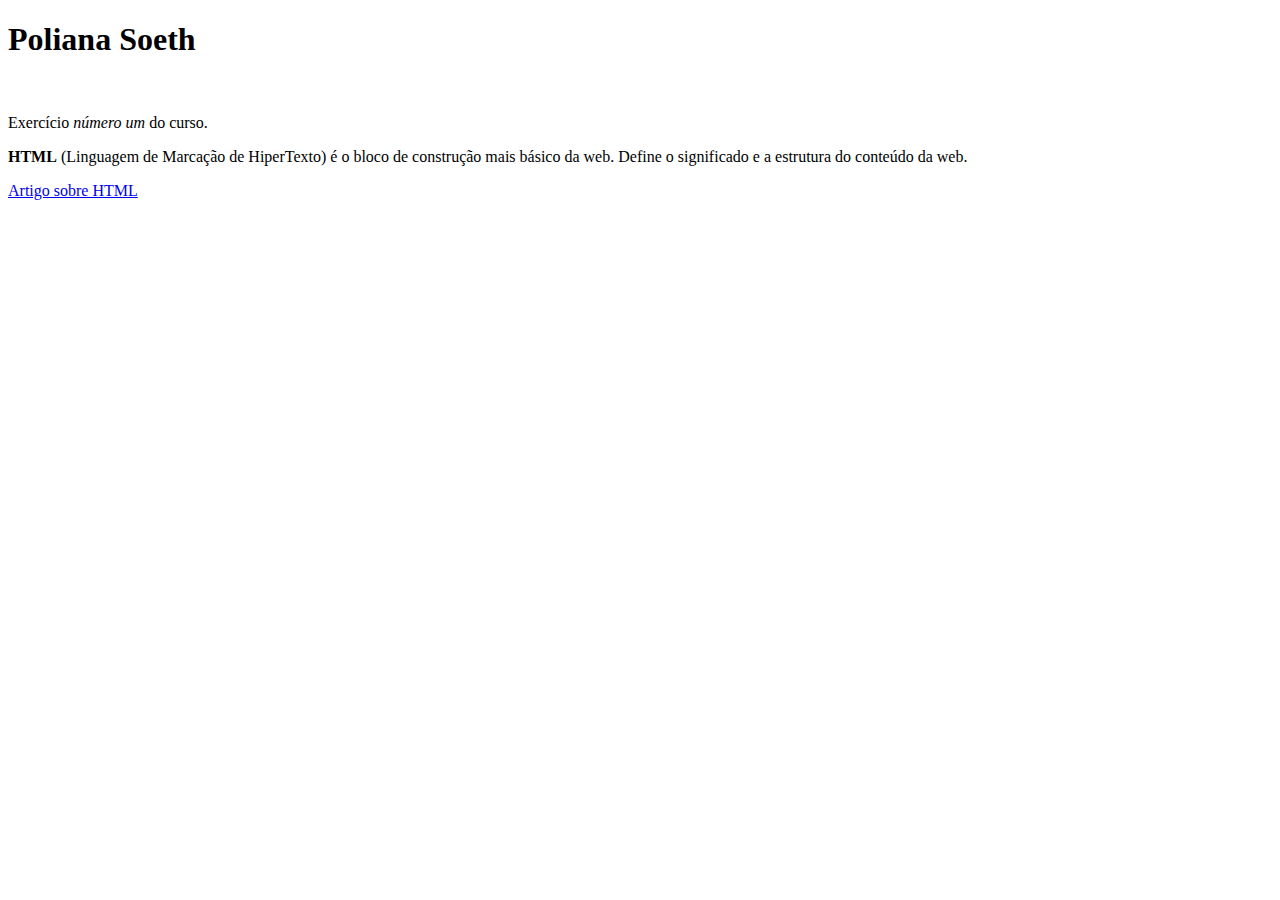
<file: Ex 1/index.html>
<!DOCTYPE html>
<html lang="pt-br">
<head>
    <meta charset="UTF-8">
    <meta name="viewport" content="width=device-width, initial-scale=1.0">
    <title>Exercicio 01</title>
</head>
<body>
    <h1>Poliana Soeth</h1>
    <br />
    <div>
        <p>Exercício <em>número um</em> do curso.</p>
        <p><strong>HTML</strong> (Linguagem de Marcação de HiperTexto) é o bloco de construção mais básico da web. Define o significado e a estrutura do conteúdo da web.</p>
    </div>

     <div>
            <a
                href="https://developer.mozilla.org/pt-BR/docs/Web/HTML"
                target="_blank"
                rel="noopener noreferrer"
            >
            Artigo sobre HTML
            </a>

    
</body>
</html>
</file>
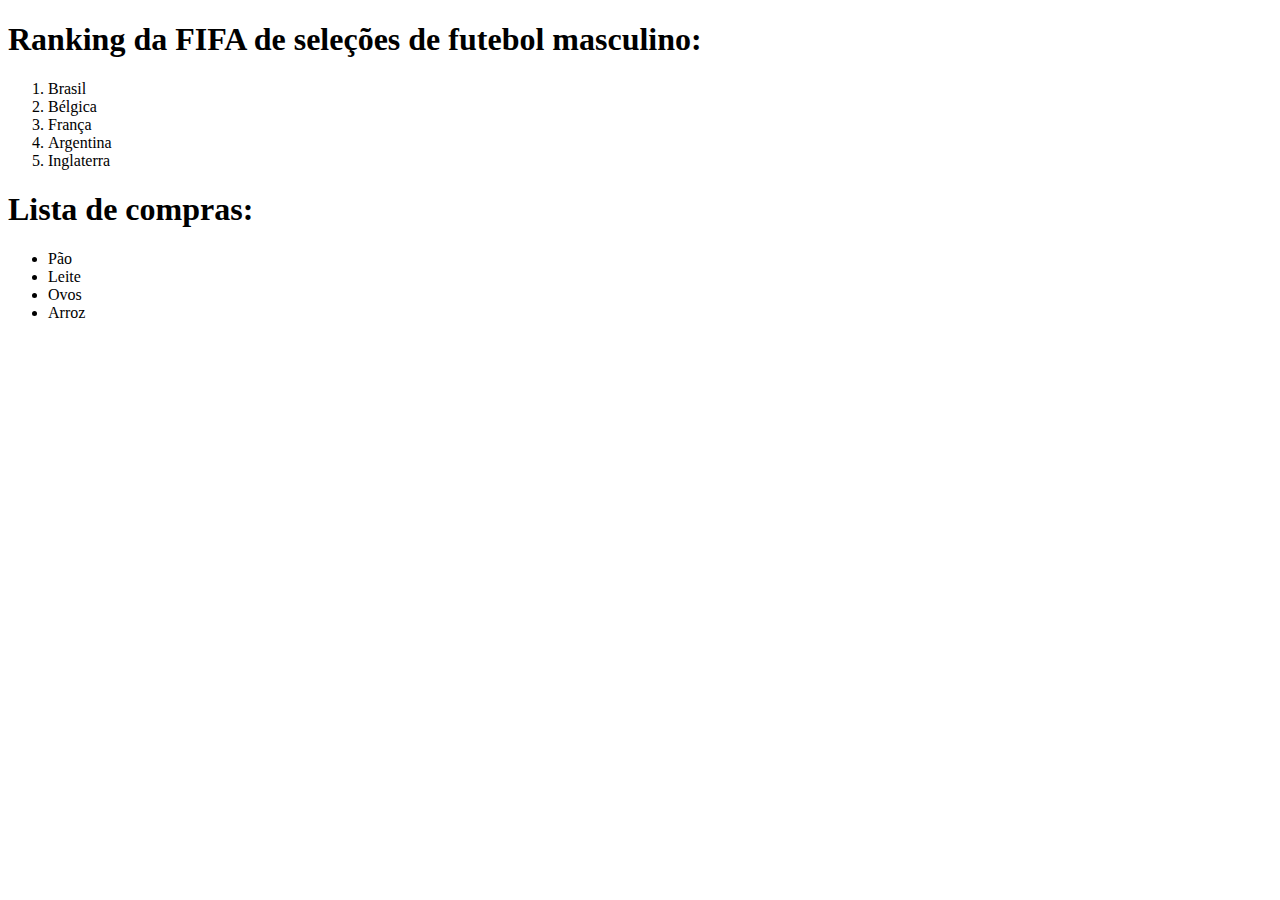
<file: Ex 2/index.html>
<!DOCTYPE html>
<html lang="pt-br">
<head>
    <meta charset="UTF-8">
    <meta name="viewport" content="width=device-width, initial-scale=1.0">
    <title>Listas</title>
</head>
<body>
    <h1>Ranking da FIFA de seleções de futebol masculino:</h1>
    
    <main>
        <ol class="lista">
            <li>Brasil</li>
            <li>Bélgica</li>
            <li>França</li>
            <li>Argentina</li>
            <li>Inglaterra</li>
          </ol>

          <h1>Lista de compras:</h1>

          <ul>
            <li id="item">Pão</li>
            <li>Leite</li>
            <li>Ovos</li>
            <li>Arroz</li>
          </ul>
    </main>
    
</body>
</html>
</file>
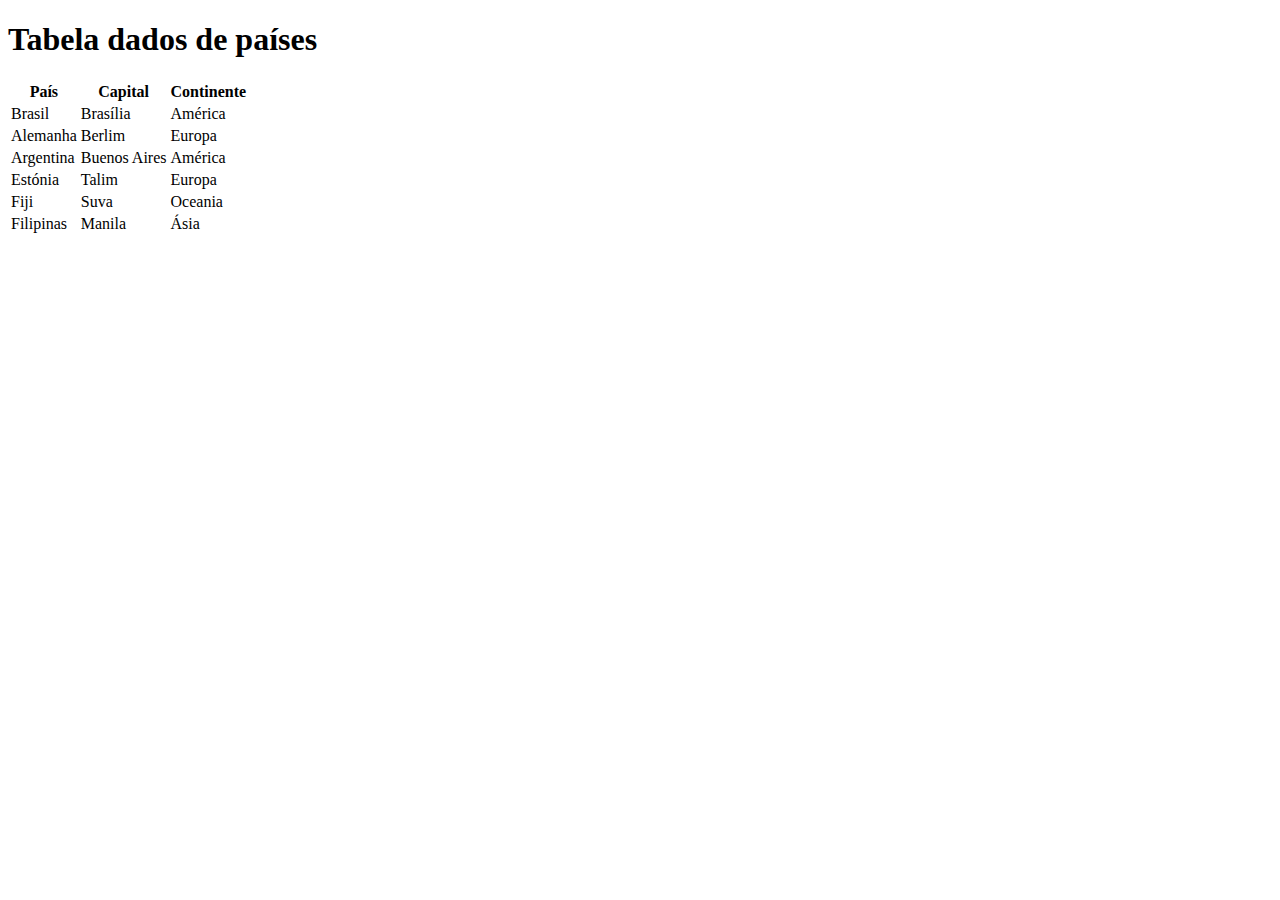
<file: Ex 3/index.html>
<!DOCTYPE html>
<html lang="pt-br">
<head>
    <meta charset="UTF-8">
    <meta name="viewport" content="width=device-width, initial-scale=1.0">
    <title>Tabelas</title>
</head>
<body>
    <header>
        <h1>Tabela dados de países</h1>
    </header>

    <table>
        <thead>
          <tr>
            <th>País</th>
            <th>Capital</th>
            <th>Continente</th>
          </tr>
        </thead>
        <tbody>
          <tr>
            <td>Brasil</td>
            <td>Brasília</td>
            <td>América</td>
          </tr>
          <tr>
            <td>Alemanha</td>
            <td>Berlim</td>
            <td>Europa</td>
          </tr>
          <tr>
            <td>Argentina</td>
            <td>Buenos Aires</td>
            <td>América</td>
          </tr>
          <tr>
            <td>Estónia</td>
            <td>Talim</td>
            <td>Europa</td>
          </tr>
          <tr>
            <td>Fiji</td>
            <td>Suva</td>
            <td>Oceania</td>
          </tr>
          <tr>
            <td>Filipinas</td>
            <td>Manila</td>
            <td>Ásia</td>
          </tr>
        </tbody>
      </table>

    
</body>
</html>
</file>
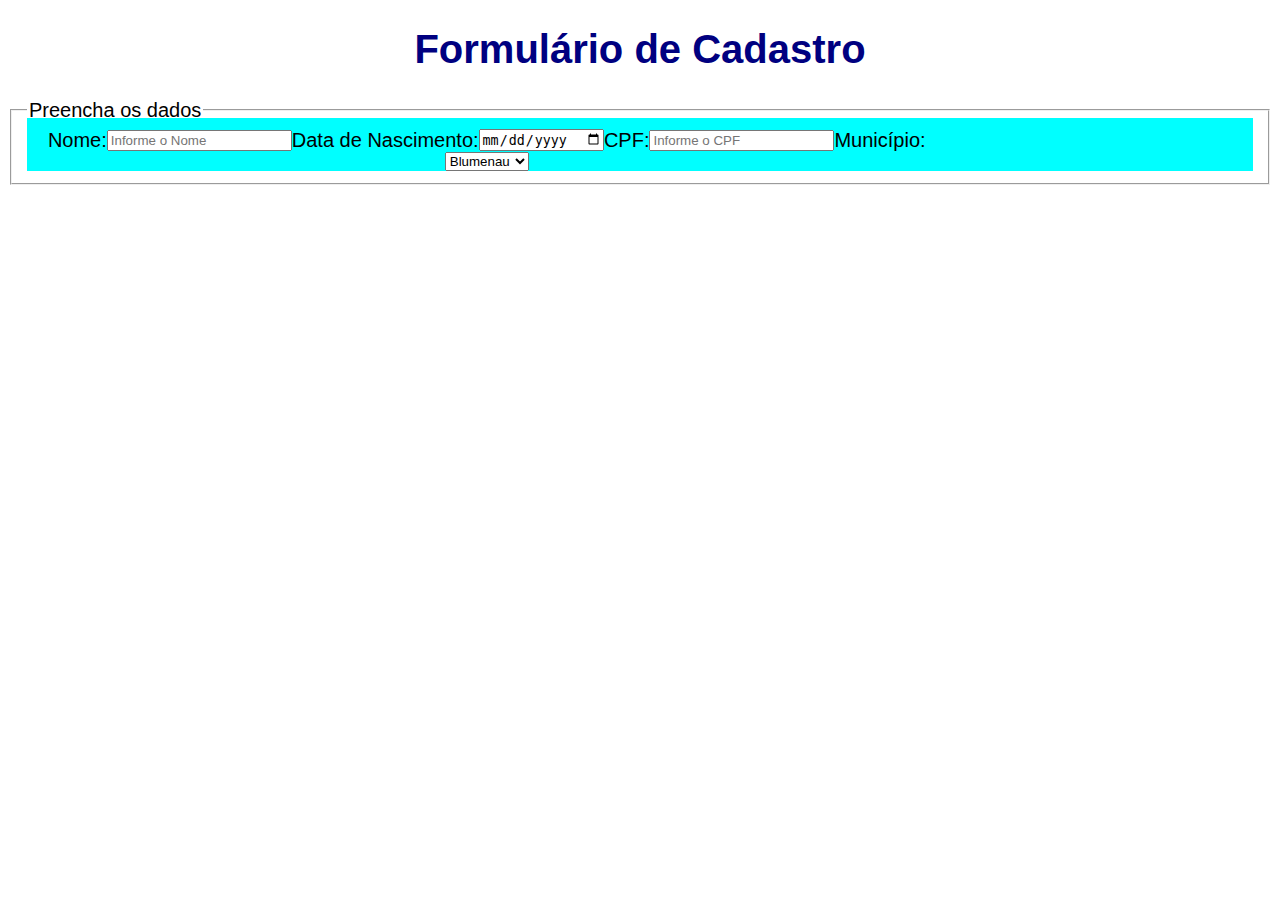
<file: Ex 4/index.html>
<!DOCTYPE html>
<html lang="pt-br">

<head>
  <meta charset="UTF-8">
  <meta name="viewport" content="width=device-width, initial-scale=1.0">
  <title>Formulário</title>
  <link rel="stylesheet" href="styles.css" />
</head>

<body>
  <header>
    <h1>Formulário de Cadastro</h1>
  </header>


  <form action="">
    <fieldset>
      <legend>Preencha os dados</legend>
      <div>
        <label for="Nome">Nome: </label><input type="text" id="Nome" name="Nome" placeholder="Informe o Nome" />
        <label for="Data Nascimento">Data de Nascimento: </label><input type="date" id="Data Nascimento"
          name="Data Nascimento" />
        <label for="CPF">CPF: </label><input title="CPF inválido." pattern="\d{3}.\d{3}.\d{3}-\d{2}" type="text"
          id="CPF" name="CPF" placeholder="Informe o CPF" />
        <label for="Município">Município: </label> <select>
          <option value="b">Blumenau</option>
          <option value="i">Indaial</option>
          <option value="p">Pomerode</option>
          <option value="l">Lages</option>
        </select>
      </div>


    </fieldset>
  </form>



</body>

</html>
</file>
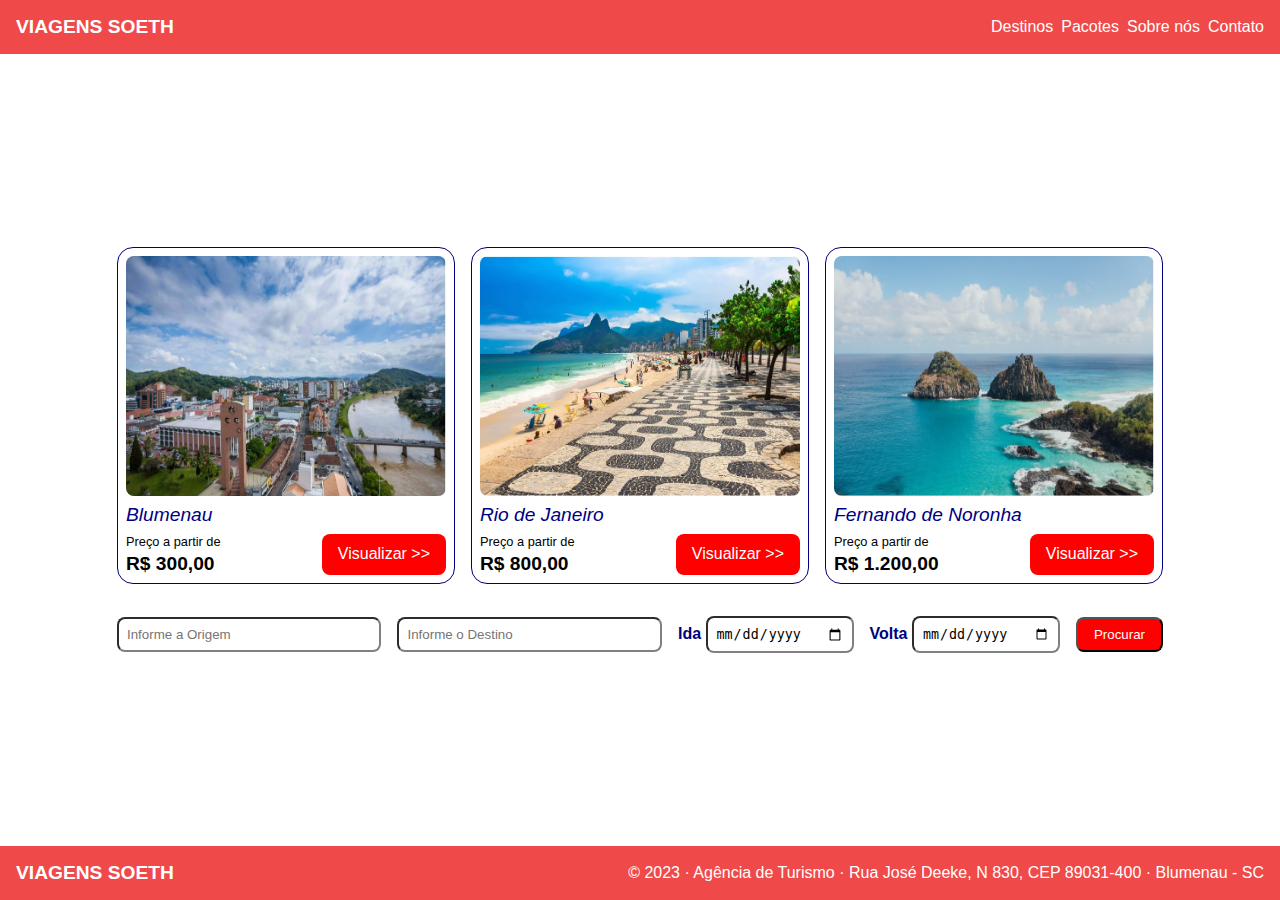
<file: Ex 6/index.html>
<!DOCTYPE html>
<html lang="pt-br">
  <head>
    <meta charset="UTF-8" />
    <meta name="viewport" content="width=device-width, initial-scale=1.0" />
    <title>Soeth Viagens</title>
    <link rel="stylesheet" href="styles.css" />
  </head>
  <body>
    <div id="page-container">
      <header>
        <h1 class="logo-text">Viagens Soeth</h1>

        <nav>
          <a href="">Destinos</a>
          <a href="">Pacotes</a>
          <a href="">Sobre nós</a>
          <a href="">Contato</a>
        </nav>
      </header>

      <main>
        <ul id="cards-container">
          <li>
            <img src="Blumenau.jpg" alt="Blumenau" />

            <h3>Blumenau</h3>

            <div class="card-details">
              <div class="price">
                <h4>Preço a partir de</h4>
                <p><R1>R$ 300,00</R1></p>
              </div>

              <a href="">Visualizar &gt;&gt;</a>
            </div>
          </li>

          <li>
            <img src="RJ.jpg" alt="Rio de Janeiro" />

            <h3>Rio de Janeiro</h3>

            <div class="card-details">
              <div class="price">
                <h4>Preço a partir de</h4>
                <p><R1>R$ 800,00</R1></p>
              </div>

              <a href="">Visualizar &gt;&gt;</a>
            </div>
          </li>

          <li>
            <img src="Noronha.jpg" alt="Fernando de Noronha" />

            <h3>Fernando de Noronha</h3>

            <div class="card-details">
              <div class="price">
                <h4>Preço a partir de</h4>
                <p><R1> R$ 1.200,00</R1></p>
              </div>

              <a href="">Visualizar &gt;&gt;</a>
            </div>
          </li>
        </ul>

        <form action="">
          <input type="text" name="origem" placeholder="Informe a Origem" />
          <input type="text" name="destino" placeholder="Informe o Destino" />
          <div>
            <label for="id-data-ida">Ida</label>
            <input
              type="date"
              id="id-data-ida"
              name="data-ida"
              placeholder="dd-mm-aaaa"
            />
          </div>
          <div>
            <label for="id-data-volta">Volta</label>
            <input
              type="date"
              name="id-data-volta"
              name="data-volta"
              placeholder="dd-mm-aaaa"
            />
          </div>
          <button type="submit">Procurar</button>
        </form>
      </main>

      <footer>
        <p class="logo-text">Viagens Soeth</p>

        <p>
          &copy; 2023 &middot; Agência de Turismo &middot; Rua José Deeke, N 830, CEP
          89031-400 &middot; Blumenau - SC
        </p>
      </footer>
    </div>
  </body>
</html>
</file>
<file: Ex 4/styles.css>
:root {
  font-size: 20px;
  font-family: sans-serif;
}

h1 {
  text-align: center;
  color: navy;
}

fieldset {
  background-color: aqua;
  box-shadow: inset 10px white;
  background-clip: content-box;
}


div {
  display: flex;
  align-items: center;
  justify-content: center;
  width: 75%;
  flex-wrap: wrap;

}
</file>
<file: Ex 6/styles.css>
:root {
  font-family: sans-serif;
  font-size: 16px;
}

html,
body,
div,
header,
main,
footer,
form,
p,
span,
h1,
h2,
h3,
h4,
h5,
h6,
a,
ul,
ol,
li {
  margin: 0;
  border: 0;
  padding: 0;
  box-sizing: border-box;
}

html,
body {
  width: 100vw;
  min-height: 100vh;
}

#page-container {
  min-height: 100vh;
  display: flex;
  flex-direction: column;
}

header,
main,
footer {
  padding: 16px;
}

header,
footer {
  display: flex;
  justify-content: space-between;
  align-items: center;
  color: #fff;
  background-color: rgb(240, 73, 73);
}

.logo-text {
  font-size: 1.2rem;
  text-transform: uppercase;
  font-weight: bold;
}

nav {
  display: flex;
  gap: 8px;
}

nav > a {
  color: #fff;
  text-decoration: none;
}

nav > a:hover {
  text-decoration: underline;
}

main {
  flex: 1;
  display: flex;
  flex-direction: column;
  align-items: center;
  justify-content: center;
  gap: 32px;
}

#cards-container {
  width: 100%;
  display: flex;
  gap: 16px;
  flex-wrap: wrap;
  flex-direction: row;
  justify-content: center;
  list-style: none;
}

#cards-container > li {
  display: flex;
  padding: 8px;
  gap: 8px;
  flex-direction: column;
  border-radius: 16px;
  border: 1px solid navy;

  background-color: white;
}

#cards-container > li > img {
  width: 320px;
  border-radius: 8px;
  aspect-ratio: 4/3;
  display: block;
  background-color: #e8e8e8;
}

#cards-container > li > h3 {
  font-size: 1.2rem;
  font-weight: normal;
  font-style: italic;
  color: navy;
}

#cards-container > li > .card-details {
  display: flex;
  gap: 8px;
  justify-content: space-between;
}

#cards-container > li > .card-details > .price {
  display: flex;
  flex-direction: column;
  gap: 4px;
}

#cards-container > li > .card-details > .price > h4 {
  font-size: 0.8rem;
  font-weight: normal;
}

#cards-container > li > .card-details > .price > p {
  font-size: 1.2rem;
  font-weight: bold;
}

#cards-container > li > .card-details > a {
  padding: 8px 16px;
  border-radius: 8px;
  text-decoration: none;
  color: white;
  background-color: red;
  display: flex;
  justify-content: center;
  align-items: center;
}

form {
  width: 1046px;
  max-width: calc(100vw - 64px);
  display: flex;
  align-items: center;
  gap: 16px;
  color: navy;
  font-weight: bold;
  flex-wrap: wrap;
}

form input {
  border-color: gray;
  border-radius: 8px;
  padding: 8px;
}

form input[type="text"] {
  flex-grow: 1;
}

form input[type="date"] {
  min-width: 128px;
}

form button[type="submit"] {
  padding: 8px 16px;
  border-radius: 8px;
  text-decoration: none;
  color: white;
  background-color: red;
  display: flex;
  justify-content: center;
  align-items: center;
}

@media (max-width: 800px) {
  body {
    background-color: pink;
  }
}
</file>
